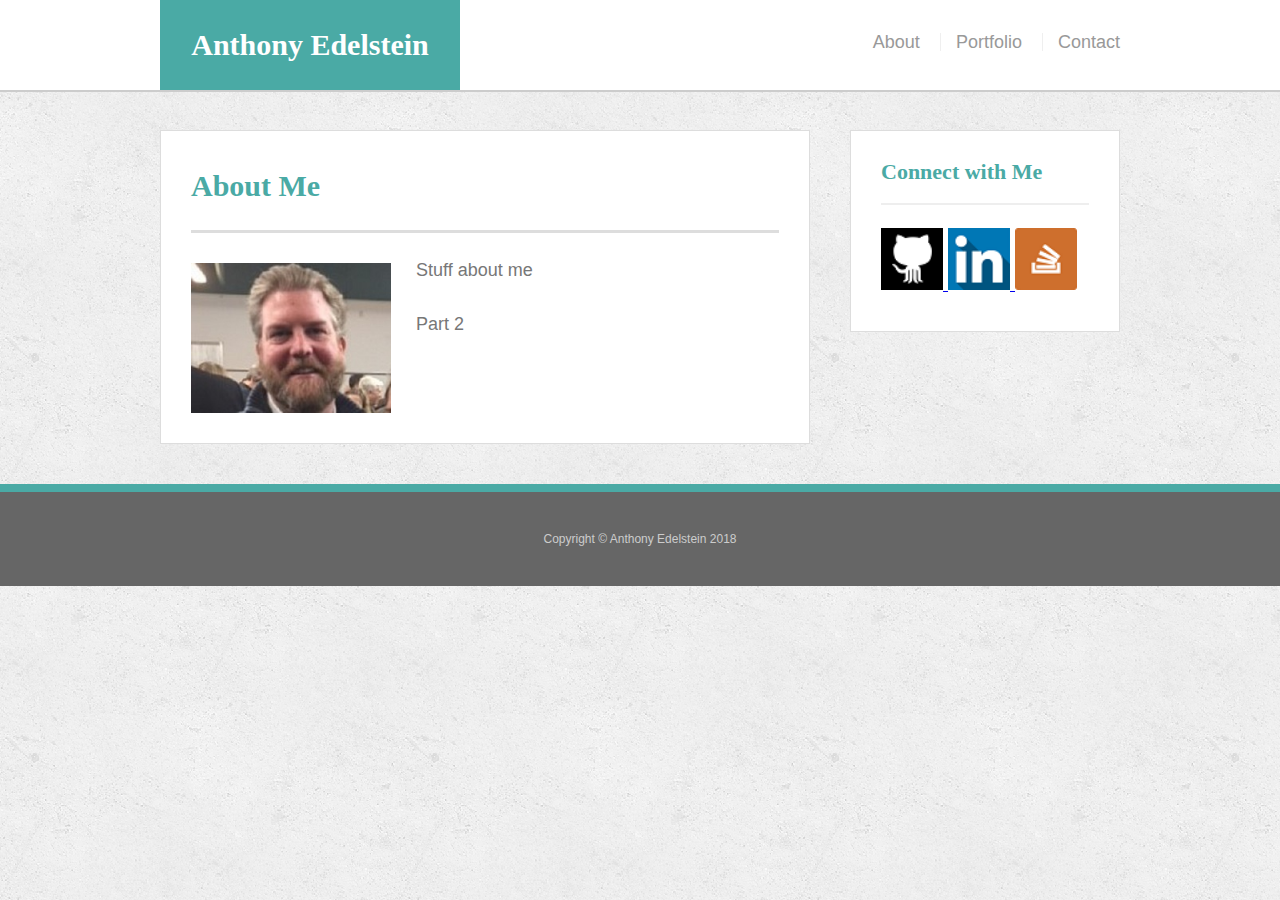
<file: Responsive-Portfolio/index.html>
<!DOCTYPE html>

<html lang="en-us">

<head>
    <meta charset="UTF-8">
    <title>About | Anthony Edelstein</title>
    <link rel="stylesheet" type="text/css" href="assets/CSS/reset.css">
    <link rel="stylesheet" type="text/css" href="assets/CSS/style.css">
    <meta name="viewport" content="width=device-width, initial-scale=1.0" media="screen">
</head>

<body>

    <div class="row-12">
        <header id="masthead">
            <div class="container">
                <a href="index.html" id="logo">Anthony Edelstein</a>
                <nav>
                    <a href="index.html">About</a>
                    <a href="portfolio.html">Portfolio</a>
                    <a href="contact.html">Contact</a>
                </nav>
            </div>
        </header>
    </div>
        <div id="main-container" class="container">
            <section class="main-section">
                <h1>About Me</h1>

                <img src="assets\images\Anthony1 (2).jpg" class="auth-image" alt="Anthony Edelstein">

                <p>Stuff about me</p>

                <p>Part 2</p>

            </section>

            <section class="sidebar">
                <div id="connect">
                    <h2>Connect with Me</h2>


                    <a href="https://github.com/ASEdelstein" target="_blank">
                        <img src="assets/images/Github.png" class="social" alt="GitHub" />
                    </a>
                    <a href="https://www.linkedin.com/in/anthonyedelstein/" target="_blank">
                        <img src="assets/images/Linkedin.png" class="social" alt="LinkedIn" />
                    </a>
                    <a href="https://stackoverflow.com/users/9059385/aedelstein" target="_blank">
                        <img src="assets/images/Stackoverflow.png" class="social" alt="Stack Overflow" />
                    </a>
            </section>
            </div>

            <footer>
                <div class="container">
                    Copyright &copy; Anthony Edelstein 2018
                </div>
            </footer>

</body>


</html>
</file>
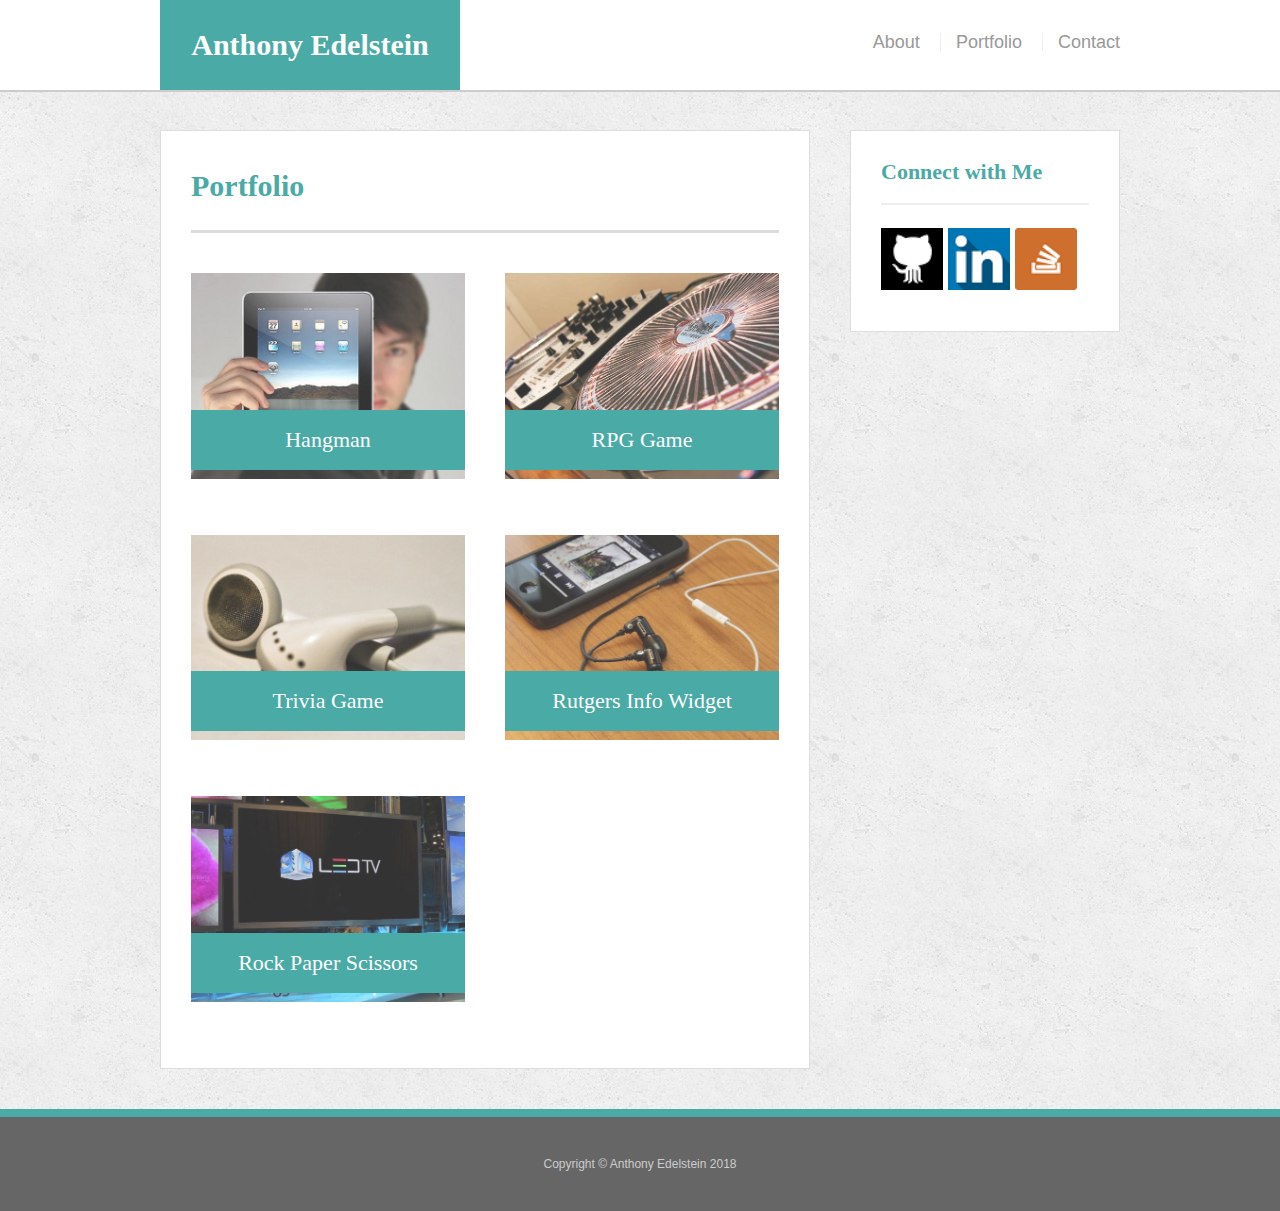
<file: Responsive-Portfolio/portfolio.html>
<!doctype html>
<html lang="en-us">

<head>
  <meta charset="UTF-8">
  <title>Portfolio | Anthony Edelstein</title>
  <link rel="stylesheet" type="text/css" href="assets/CSS/reset.css">
  <link rel="stylesheet" type="text/css" href="assets/CSS/style.css">
  <meta name="viewport" content="width=device-width, initial-scale=1.0">
</head>

<body>

  <header id="masthead">
    <div class="container">
      <a href="index.html" id="logo">Anthony Edelstein</a>
      <nav>
        <a href="index.html">About</a>
        <a href="portfolio.html">Portfolio</a>
        <a href="contact.html">Contact</a>
      </nav>
    </div>
  </header>

  <div id="main-container" class="container">
    <section class="main-section">
      <h1>Portfolio</h1>

      <div class="work">
        <img src="assets/images/technics-q-c-640-480-1.jpg" alt="hangman">

        <h3>Hangman</h3>
      </div>
      <div class="work">
        <img src="assets/images/technics-q-c-640-480-2.jpg" alt="RPG Game">

        <h3>RPG Game</h3>
      </div>
      <div class="work">
        <img src="assets/images/technics-q-c-640-480-5.jpg" alt="Trivia Game">

        <h3>Trivia Game</h3>
      </div>
      <div class="work">
        <img src="assets/images/technics-q-c-640-480-7.jpg" alt="Rutgers Info Widget">

        <h3>Rutgers Info Widget</h3>
      </div>
      <div class="work">
        <img src="assets/images/technics-q-c-640-480-9.jpg" alt="Rock Paper Scissors">

        <h3>Rock Paper Scissors</h3>
      </div>

    </section>

    <section class="sidebar">
      <div id="connect">
        <h2>Connect with Me</h2>

        <a href="https://github.com/ASEdelstein" target="_blank"><img src="assets/images/Github.png" class="social" alt="GitHub" /></a>
        <a href="https://www.linkedin.com/in/anthonyedelstein/" target="_blank"><img src="assets/images/Linkedin.png" class="social" alt="LinkedIn" /></a>
        <a href="https://stackoverflow.com/users/9059385/aedelstein" target="_blank"><img src="assets/images/Stackoverflow.png" class="social" alt="Stack Overflow" /></a>
      </div>
    </section>
  </div>

  <footer>
    <div class="container">
      Copyright &copy; Anthony Edelstein 2018
    </div>
  </footer>
</body>

</html>
</file>
<file: Responsive-Portfolio/assets/CSS/style.css>
body {
  font-family: Arial, "Helvetica Neue", Helvetica, sans-serif;
  font-size: 18px;
  line-height: 34px;
  color: #777;
  background: url("../images/concrete_seamless.png");
}

* {
  box-sizing: border-box;
}

/* general */

.container {
  width: 100%;
  max-width: 960px;
  margin: 0 auto;
  clear: both;
}

h1,
h2,
h3,
p {
  margin-bottom: 20px;
}

p:last-child {
  margin-bottom: 0;
}

h1,
h2,
h3 {
  font-family: Georgia, Times, "Times New Roman", serif;
  font-weight: 700;
  color: #4aaaa5;
}

h1 {
  padding-bottom: 20px;
  font-size: 30px;
  line-height: 49px;
  border-bottom: 3px solid #ddd;
}

h2,
h3 {
  font-size: 22px;
}

/* header */

#masthead {
  position: fixed !important;
  z-index: 99;
  width: 100%;
  margin: 0 0 30px;
  overflow: auto;
  color: #fff;
  background: #fff;
  border-bottom: 2px solid #ccc;

}

#logo {
  float: left;
  width: 300px;
  height: 90px;
  font-family: Georgia, Times, "Times New Roman", serif;
  font-size: 30px;
  font-weight: 700;
  line-height: 90px;
  color: #fff;
  text-align: center;
  text-decoration: none;
  background: #4aaaa5;
}

nav {
  float: right;
  margin-top: 25px;
}

nav a {
  display: inline-block;
  padding-left: 15px;
  margin-left: 15px;
  line-height: 18px;
  color: #999;
  text-decoration: none;
  border-left: 1px solid #efefef;
}

nav a:first-child {
  border-left: 0 none;
}

/* footer */

footer {
  padding: 30px 0;
  clear: both;
  font-size: 12px;
  color: #fff;
  color: #ccc;
  text-align: center;
  background: #666;
  border-top: 8px solid #4aaaa5;
}

/* sidebar */

.sidebar {
  float: right;
  width: 100%;
  max-width: 270px;
  padding: 30px;
  margin-bottom: 20px;
  background: #fff;
  border: 1px solid #ddd;
}

h3,
.sidebar h2 {
  padding-bottom: 20px;
  margin-bottom: 15px;
  line-height: 22px;
  border-bottom: 2px solid #eee;
}

.social {
  width: 62px;
  height: 62px;
  margin-top: 8px;
  margin-right: 5px;
}

.social:last-child {
  margin-right: 0;
}

/* main */

#main-container {
  padding-top: 130px;
}

.main-section {
  float: left;
  width: 100%;
  max-width: 650px;
  padding: 30px;
  margin: 0 0 40px;
  background: #fff;
  border: 1px solid #ddd;
}

/* portfolio page */

.work {
  position: relative;
  float: left;
  width: 274px;
  margin: 20px 0 25px;
  overflow: auto;
}

.work:nth-child(even) {
  margin-right: 40px;
}

.work img {
  width: 100%;
  border: 0 none;
  opacity: 0.8;
}

.work h3 {
  position: absolute;
  bottom: 20px;
  width: 100%;
  padding: 15px;
  margin-bottom: 0;
  font-weight: 300;
  line-height: 30px;
  color: #fff;
  text-align: center;
  background: #4aaaa5;
  border-bottom: 0;
}

.auth-image {
  float: left;
  width: 200px;
  height: auto;
  margin-top: 10px;
  margin-right: 25px;
}

/* contact page */

#contact-form ul {
  margin-bottom: 20px;
}

#contact-form li {
  margin-bottom: 10px;
}

label,
input[type=text],
input[type=email],
textarea {
  display: block;
  width: 100%;
}

input[type=text],
input[type=email],
textarea {
  height: 35px;
  padding: 0 10px;
  font-size: 14px;
  border: 1px solid #ddd;
}

textarea {
  height: 200px;
}

input[type=submit] {
  padding: 10px 30px;
  font-size: 18px;
  color: #fff;
  cursor: pointer;
	
  background: #4aaaa5;
  border: 0 none;
}
 

@media screen and (max-width: 980px){
  text-align: center!important;

}

@media screen and (max-width: 768px) {
  text-align: center!important;

}
  
@media screen and (max-width: 640px) {
  text-align: center!important;

}
</file>
